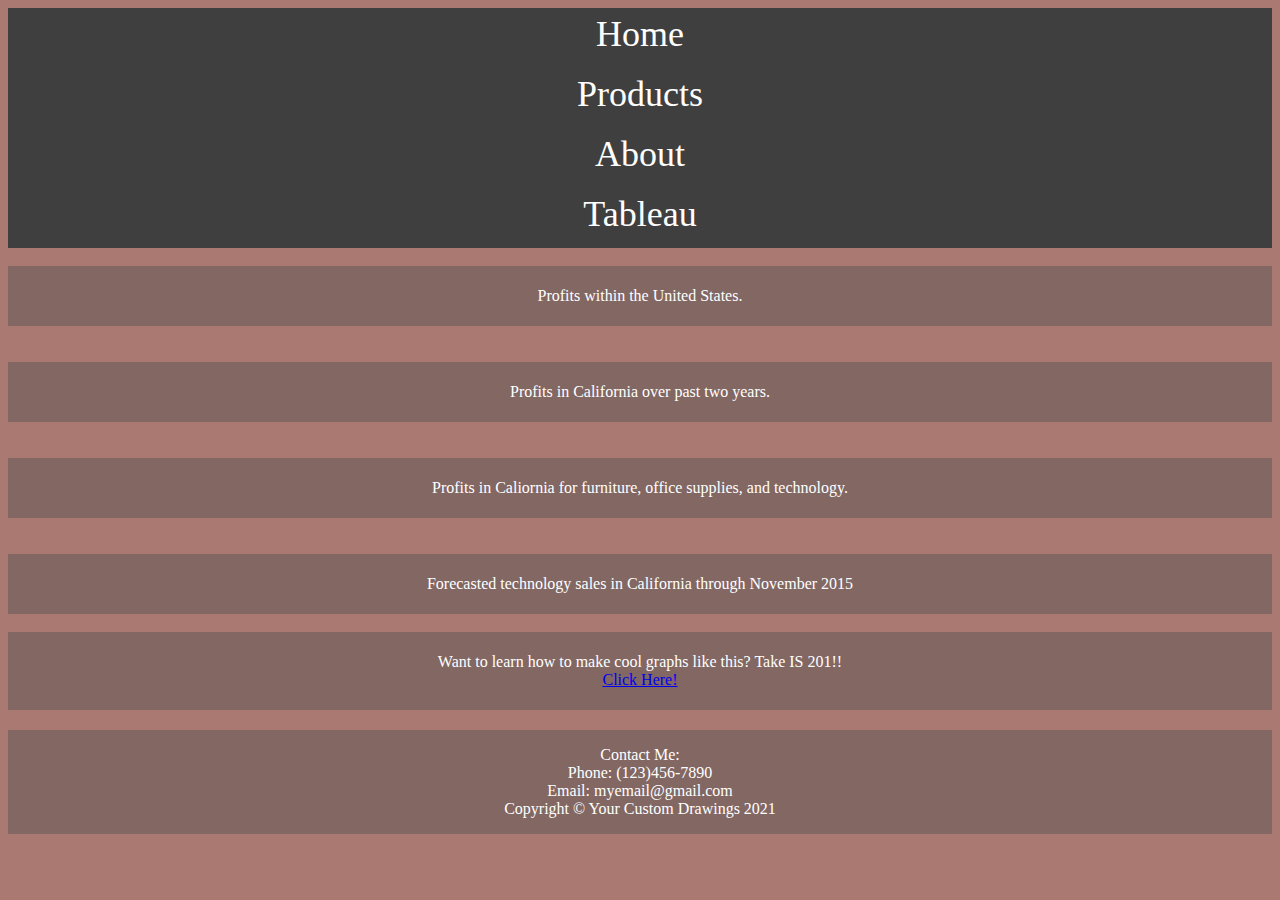
<file: html/tableau.html>
<!--Olivia Gines 12/15/21-->
<!DOCTYPE html>

<html lang="en">

    <head>

        <title>Tableau</title>

        <meta charset="utf-8"/>
        
        <link href="../styles/bootstyles.css" rel="stylesheet"/>
    </head>

    <body>
        <nav>
            <div class= "header">
                <header>
                    <li class="nav-item px-lg-4"><a class="nav-link text-uppercase" href="../index.html"id="top">Home</a></li>
                    <li class="nav-item px-lg-4"><a class="nav-link text-uppercase" href="products.html">Products</a></li>
                    <li class="nav-item px-lg-4"><a class="nav-link text-uppercase" href="about.html">About</a></li>
                    <li class="nav-item px-lg-4"><a class="nav-link text-uppercase" href="tableau.html">Tableau</a></li>
                </header>
            </div>
        </nav> 
        <div class= main-body>
            <div class='tableauPlaceholder' id='viz1639105182504' style='position: relative'><object class='tableauViz'  style='display:none;'><param name='host_url' value='https%3A%2F%2Fpublic.tableau.com%2F' /> <param name='embed_code_version' value='3' /> <param name='site_root' value='' /><param name='name' value='FinalprojecttableauOliviaGines3&#47;Sheet2' /><param name='tabs' value='no' /><param name='toolbar' value='yes' /><param name='animate_transition' value='yes' /><param name='display_static_image' value='yes' /><param name='display_spinner' value='yes' /><param name='display_overlay' value='yes' /><param name='display_count' value='yes' /><param name='language' value='en-US' /><param name='filter' value='publish=yes' /></object></div>                <script type='text/javascript'>                    var divElement = document.getElementById('viz1639105182504');                    var vizElement = divElement.getElementsByTagName('object')[0];                    vizElement.style.width='100%';vizElement.style.height=(divElement.offsetWidth*0.75)+'px';                    var scriptElement = document.createElement('script');                    scriptElement.src = 'https://public.tableau.com/javascripts/api/viz_v1.js';                    vizElement.parentNode.insertBefore(scriptElement, vizElement);                </script>
            <!--How are profits faring in states?-->
            <br>
            <div class= paragraph>
                <p class=description>
                    Profits within the United States.
                </p>
            </div>
            <br>
            <div class='tableauPlaceholder' id='viz1639105386425' style='position: relative'><object class='tableauViz'  style='display:none;'><param name='host_url' value='https%3A%2F%2Fpublic.tableau.com%2F' /> <param name='embed_code_version' value='3' /> <param name='site_root' value='' /><param name='name' value='FinalprojecttableauOliviaGines2&#47;Sheet3' /><param name='tabs' value='no' /><param name='toolbar' value='yes' /><param name='animate_transition' value='yes' /><param name='display_static_image' value='yes' /><param name='display_spinner' value='yes' /><param name='display_overlay' value='yes' /><param name='display_count' value='yes' /><param name='language' value='en-US' /><param name='filter' value='publish=yes' /></object></div>                <script type='text/javascript'>                    var divElement = document.getElementById('viz1639105386425');                    var vizElement = divElement.getElementsByTagName('object')[0];                    vizElement.style.width='100%';vizElement.style.height=(divElement.offsetWidth*0.75)+'px';                    var scriptElement = document.createElement('script');                    scriptElement.src = 'https://public.tableau.com/javascripts/api/viz_v1.js';                    vizElement.parentNode.insertBefore(scriptElement, vizElement);                </script>
            <!--How has one of the highest-profit states fared for the last two years by profit, shown by month?-->
            <br>
            <div class=paragraph>
                <p class=description>
                    Profits in California over past two years.
                </p>
            </div>
            <br>
            <div class='tableauPlaceholder' id='viz1639105504856' style='position: relative'><object class='tableauViz'  style='display:none;'><param name='host_url' value='https%3A%2F%2Fpublic.tableau.com%2F' /> <param name='embed_code_version' value='3' /> <param name='site_root' value='' /><param name='name' value='FinalprojecttableauOliviaGines&#47;Sheet4' /><param name='tabs' value='no' /><param name='toolbar' value='yes' /><param name='animate_transition' value='yes' /><param name='display_static_image' value='yes' /><param name='display_spinner' value='yes' /><param name='display_overlay' value='yes' /><param name='display_count' value='yes' /><param name='language' value='en-US' /><param name='filter' value='publish=yes' /></object></div>                <script type='text/javascript'>                    var divElement = document.getElementById('viz1639105504856');                    var vizElement = divElement.getElementsByTagName('object')[0];                    vizElement.style.width='100%';vizElement.style.height=(divElement.offsetWidth*0.75)+'px';                    var scriptElement = document.createElement('script');                    scriptElement.src = 'https://public.tableau.com/javascripts/api/viz_v1.js';                    vizElement.parentNode.insertBefore(scriptElement, vizElement);                </script>
            <!--How are profits within that state doing for each product category?-->
            <br>
            <div class=paragraph >
                <p class=description>
                    Profits in Caliornia for furniture, office supplies, and technology.
                </p>
            </div>
            <br>
            <div class='tableauPlaceholder' id='viz1639105541940' style='position: relative'><object class='tableauViz'  style='display:none;'><param name='host_url' value='https%3A%2F%2Fpublic.tableau.com%2F' /> <param name='embed_code_version' value='3' /> <param name='site_root' value='' /><param name='name' value='FinalprojecttableauOliviaGines4&#47;Sheet1' /><param name='tabs' value='no' /><param name='toolbar' value='yes' /><param name='animate_transition' value='yes' /><param name='display_static_image' value='yes' /><param name='display_spinner' value='yes' /><param name='display_overlay' value='yes' /><param name='display_count' value='yes' /><param name='language' value='en-US' /><param name='filter' value='publish=yes' /></object></div>                <script type='text/javascript'>                    var divElement = document.getElementById('viz1639105541940');                    var vizElement = divElement.getElementsByTagName('object')[0];                    vizElement.style.width='100%';vizElement.style.height=(divElement.offsetWidth*0.75)+'px';                    var scriptElement = document.createElement('script');                    scriptElement.src = 'https://public.tableau.com/javascripts/api/viz_v1.js';                    vizElement.parentNode.insertBefore(scriptElement, vizElement);                </script>
            <!--For the most profitable category, forecast sales (pick a state that has enough data for a forecast) through November 2015-->
            <br>
            <div class=paragraph>
                <p class=description>
                    Forecasted technology sales in California through November 2015
                </p>
            </div>
            <br>
            <div class=paragraph>
                <p class=description>Want to learn how to make cool graphs like this? Take IS 201!! <br>
                    <a href =https://catalog.byu.edu/business/information-systems/introduction-management-information-systems>Click Here!</a>
                </p>
            </div>
        </div>
    </body>
<footer>
    <div class="footer">
        <div class=container>
            <p>
                Contact Me: <br> 
                Phone: (123)456-7890<br>
                Email: myemail@gmail.com<br>
                Copyright &copy; Your Custom Drawings 2021<br>
            </p>
        </div>
    </div>
</footer>
</html>

<!--<footer class="footer text-faded text-center py-5">
    <div class="container">
        <p class="m-0 small">
            Contact Me: <br> 
            Phone: (123)456-7890<br>
            Email: myemail@gmail.com<br>
            Copyright &copy; Your Custom Drawings 2021<br>
            <a href="#Top">Back to Top</a>
        </p>
    </div>
</footer>
</file>
<file: styles/bootstyles.css>
.header {
    display: flex;
    background-color: rgb(63, 63, 63);
    color: white;
    flex-direction: column;
}
.header li{
    text-align: center;
    padding: 5px 5px;
    height: 50px;
    flex-grow: 3;
    list-style: none;
}
header li a{
    color: white;
    text-decoration: none;
    font-size: 36px;
}
.header li a:hover{
    font-size: 40px;
}
.main-body{
    display:flex;
    flex-direction:column;
}
.container {
    text-align:center;
    background-color:rgba(78, 78, 78, 0.432);
    color:white;
}
body {
    background-color:rgb(170, 122, 114);
}
.description {
    text-align:center;
    padding-block: 5px;
}
.paragraph {
    background-color:rgba(78, 78, 78, 0.432);
    color:white;
}
.footer{
    display:flex;
    flex-direction:column;
    padding-top:20px;
}
</file>
